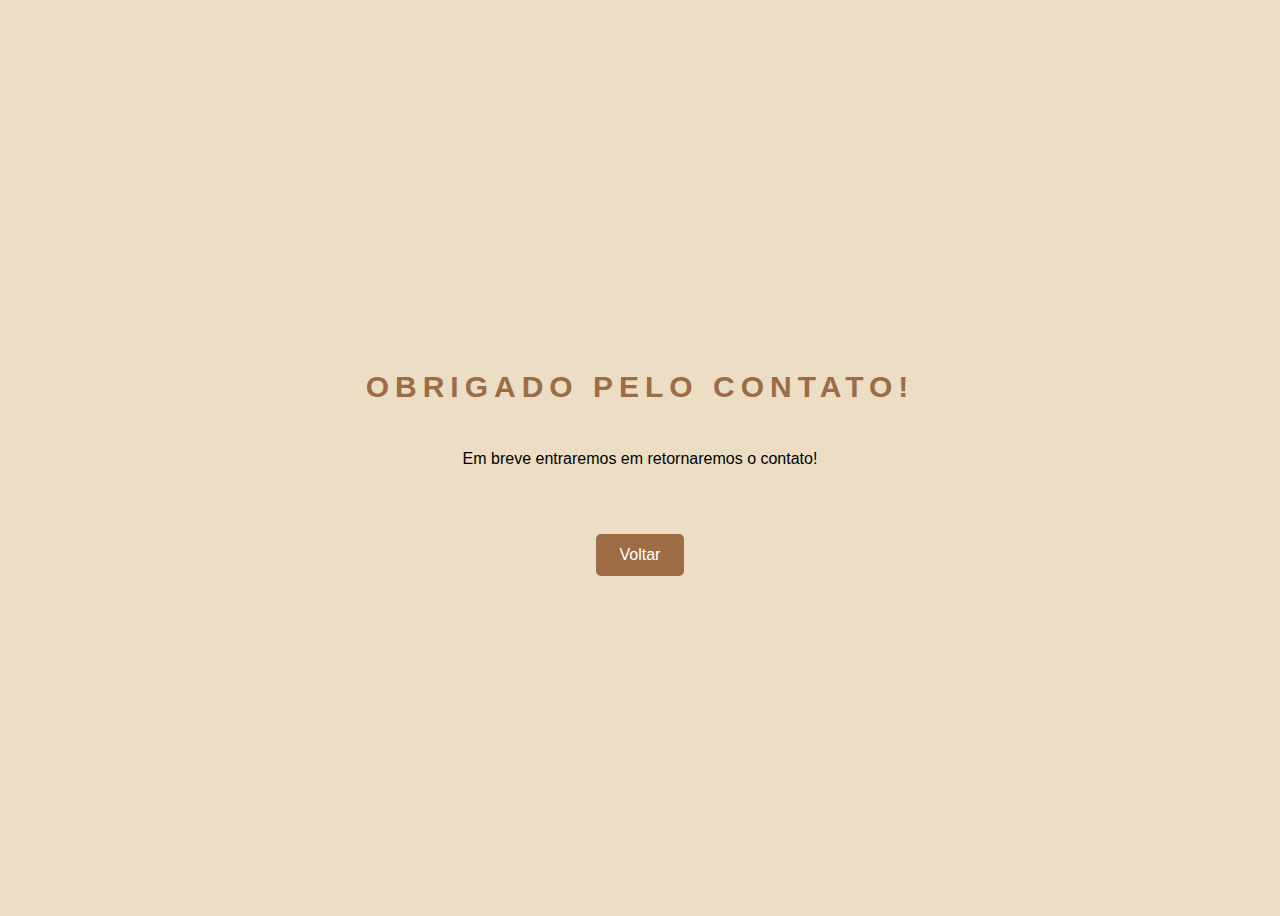
<file: obrigado.html>
<!DOCTYPE html>
<html lang="en">
<head>
    <meta charset="UTF-8">
    <meta name="viewport" content="width=device-width, initial-scale=1.0">
    <link href="css/main.css" rel="stylesheet">
    <title>Obrigado</title>
    <style>
        html{
            background-color: #EBDEC5;
        }
    </style>
</head>
<body>
    <section class="agradecimento">
    <h3 class="main-content-title">Obrigado pelo contato!</h3>
    <p>Em breve entraremos em retornaremos o contato!</p>
    <a class="btn" href="index.html">Voltar</a>
</section>
</body>
</html>
</file>
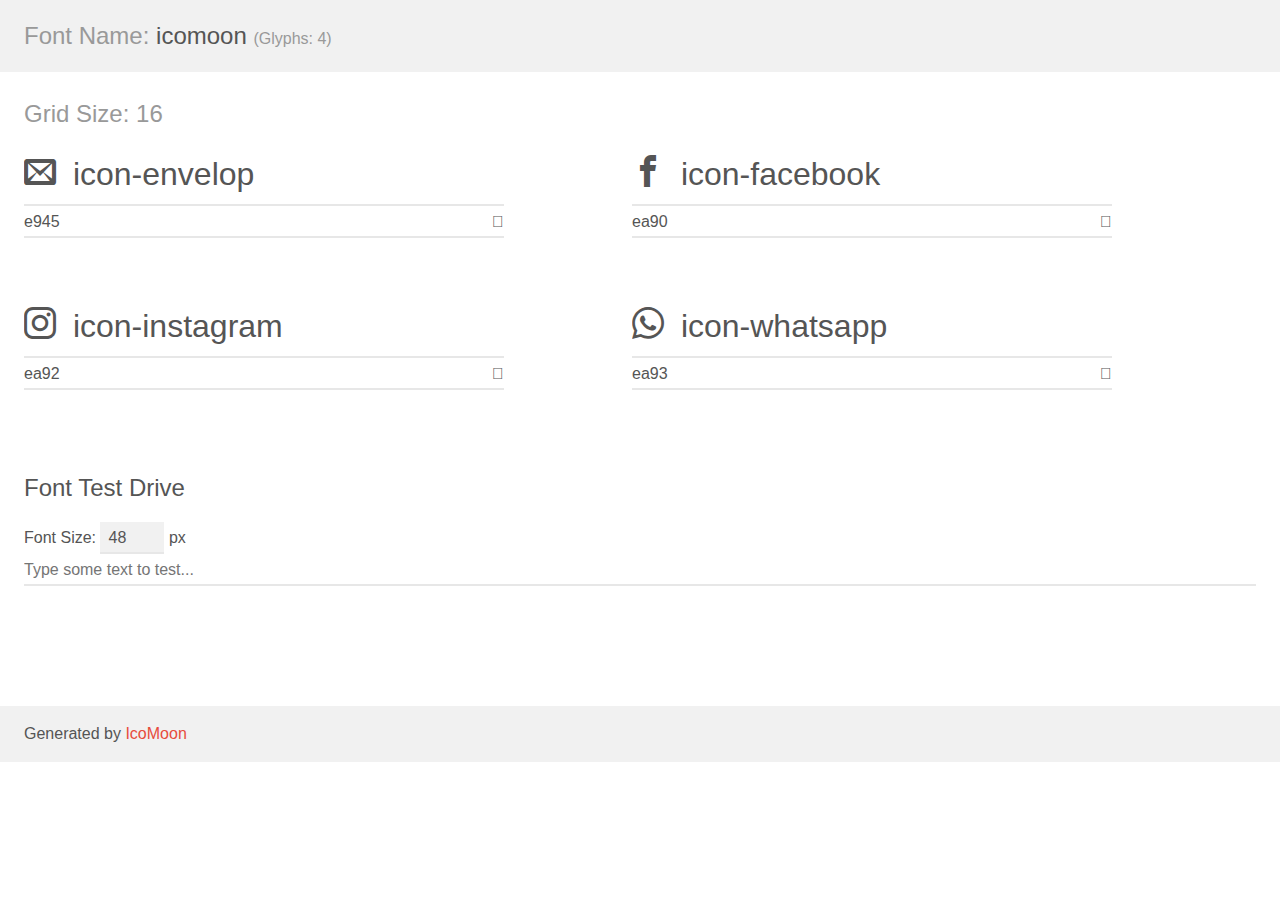
<file: fonts/demo.html>
<!doctype html>
<html>
<head>
    <meta charset="utf-8">
    <title>IcoMoon Demo</title>
    <meta name="description" content="An Icon Font Generated By IcoMoon.io">
    <meta name="viewport" content="width=device-width, initial-scale=1">
    <link rel="stylesheet" href="demo-files/demo.css">
    <link rel="stylesheet" href="style.css"></head>
<body>
    <div class="bgc1 clearfix">
        <h1 class="mhmm mvm"><span class="fgc1">Font Name:</span> icomoon <small class="fgc1">(Glyphs:&nbsp;4)</small></h1>
    </div>
    <div class="clearfix mhl ptl">
        <h1 class="mvm mtn fgc1">Grid Size: 16</h1>
        <div class="glyph fs1">
            <div class="clearfix bshadow0 pbs">
                <span class="icon-envelop"></span>
                <span class="mls"> icon-envelop</span>
            </div>
            <fieldset class="fs0 size1of1 clearfix hidden-false">
                <input type="text" readonly value="e945" class="unit size1of2" />
                <input type="text" maxlength="1" readonly value="&#xe945;" class="unitRight size1of2 talign-right" />
            </fieldset>
            <div class="fs0 bshadow0 clearfix hidden-true">
                <span class="unit pvs fgc1">liga: </span>
                <input type="text" readonly value="envelop, mail" class="liga unitRight" />
            </div>
        </div>
        <div class="glyph fs1">
            <div class="clearfix bshadow0 pbs">
                <span class="icon-facebook"></span>
                <span class="mls"> icon-facebook</span>
            </div>
            <fieldset class="fs0 size1of1 clearfix hidden-false">
                <input type="text" readonly value="ea90" class="unit size1of2" />
                <input type="text" maxlength="1" readonly value="&#xea90;" class="unitRight size1of2 talign-right" />
            </fieldset>
            <div class="fs0 bshadow0 clearfix hidden-true">
                <span class="unit pvs fgc1">liga: </span>
                <input type="text" readonly value="facebook, brand10" class="liga unitRight" />
            </div>
        </div>
        <div class="glyph fs1">
            <div class="clearfix bshadow0 pbs">
                <span class="icon-instagram"></span>
                <span class="mls"> icon-instagram</span>
            </div>
            <fieldset class="fs0 size1of1 clearfix hidden-false">
                <input type="text" readonly value="ea92" class="unit size1of2" />
                <input type="text" maxlength="1" readonly value="&#xea92;" class="unitRight size1of2 talign-right" />
            </fieldset>
            <div class="fs0 bshadow0 clearfix hidden-true">
                <span class="unit pvs fgc1">liga: </span>
                <input type="text" readonly value="instagram, brand12" class="liga unitRight" />
            </div>
        </div>
        <div class="glyph fs1">
            <div class="clearfix bshadow0 pbs">
                <span class="icon-whatsapp"></span>
                <span class="mls"> icon-whatsapp</span>
            </div>
            <fieldset class="fs0 size1of1 clearfix hidden-false">
                <input type="text" readonly value="ea93" class="unit size1of2" />
                <input type="text" maxlength="1" readonly value="&#xea93;" class="unitRight size1of2 talign-right" />
            </fieldset>
            <div class="fs0 bshadow0 clearfix hidden-true">
                <span class="unit pvs fgc1">liga: </span>
                <input type="text" readonly value="whatsapp, brand13" class="liga unitRight" />
            </div>
        </div>
    </div>

    <!--[if gt IE 8]><!-->
    <div class="mhl clearfix mbl">
        <h1>Font Test Drive</h1>
        <label>
            Font Size: <input id="fontSize" type="number" class="textbox0 mbm"
            min="8" value="48" />
            px
        </label>
        <input id="testText" type="text" class="phl size1of1 mvl"
        placeholder="Type some text to test..." value=""/>
        <div id="testDrive" class="icon-" style="font-family: icomoon">&nbsp;
        </div>
    </div>
    <!--<![endif]-->
    <div class="bgc1 clearfix">
        <p class="mhl">Generated by <a href="https://icomoon.io/app">IcoMoon</a></p>
    </div>

    <script src="demo-files/demo.js"></script>
</body>
</html>
</file>
<file: css/main.css>
@charset "UTF-8";
@font-face {
    font-family:'engravers-gothic-bt';
    src: url(//fonts/txt/engravers-gothic-bt.ttf);
}
html {
    font-family: sans-serif;
}

h1,
h2,
h3,
h4,
h5,
h6 {
    font-family: "Oxygen", arial, "engravers-gothic-bt";
}

.content-about h3{
text-align: center;
}
.content-about{
    height: fit-content;
    background-color: #EBDEC5;

}
.content-about .button {
  /*   float: right; */
  margin-left: 30px;
}

.about-txt p{
    text-align: left;
    padding: 0 50px;
    font-size: 20px;
    
}
.about-txt{
    padding-top: 20px;
}
 .about-txt li{
    margin-left: 15px;
} 
.about-img{
    text-align: center;
   padding: 20px 0; 

}
.middle-content img{
    box-shadow: 2px 2px 2px 1px rgba(0, 0, 0, 0.2);
}
.about-img img{
    box-shadow: 2px 2px 2px 1px rgba(0, 0, 0, 0.2);
}
.tratamento{
     
    padding: 2em;
   
}


.button {
    display: inline-block;
    background-color: #25D366;
    padding: .75em 1.5em;
    border-radius: 0.3125em;
    text-decoration: none;
    color: white;
    text-align: center;

}
.btn {
    display: inline-block;
    background-color: #9D6C45;
    padding: .75em 1.5em;
    border-radius: 0.3125em;
    text-decoration: none;
    color: white;
    text-align: center;

}
.btn:hover{
    /* background-color: #F7F3EB; */
    background-color: #915625;
}

.clearfix:after,
.row:after {
    content: ' ';
    display: block;
    clear: both;
}

.button:hover {
    background-color: #26e26b;
    transition: 0.5s ease;
}

.top-header-logo {
    margin: .5em;
}

.top-header {
   /*  text-align: justify; */

}

.top-nav {
    background-color: #9D6C45;
    text-align: center;
    transition: 1s;
  
}

.top-nav-ul {
    margin: 0;
    padding: 0.5em 0;
    list-style: none;
    display: inline-block;
}
.linkbanner {
   display: inline-block;
    width: 400px;
}
.one-lines li{
    display: inline-block;
    padding: 0.3px;

}
.bside-1 {
    float: left;
    width: 58%;
     display: block;
}

.bside-2 {
    margin-top: 5px;
    width: 38%;
    float: right;
    line-height: 1.5px;

}

.one-lines a{
    padding: 0.5em;
}
.two-lines a{
    padding: 1em;
}
.top-nav a {
    color: white;
    text-decoration: none;
   
    display: block;
}

.top-nav a:hover {
    color: #EBDEC5;
    transition: 0.5s ease;
}

/* .top-content {
    padding: 1em;
    text-align: center;
    background-color: #f6f6f6;

} */

.top-content-title {
    color: #9D6C45;
    font-size: 1.375em;
    margin: 1.375em;
   }

.top-content-subtitle {
    color: #9D6C45;
    font-size: 1em;
    line-height: 1.3;
}

.middle-content {
    padding: 2em;
    background-color: #f6f6f6;
   text-align: left;

}
.middle-content h3{
    text-align: center;
}

.middle-content-title {
    font-size: 1.25em;
    color: #9D6C45;
    text-transform: uppercase;
}

.middle-content p {
    line-height: 1.5;
    color: #222;
}

.middle-content span[class^=icon] {
    font-size: 3em;
    color: #9D6C45;
}

.main-content {
    padding: 2em;
}
.middle-content-decoration a{
    text-decoration: none;
    color: #9D6C45;

}
.middle-content-decoration a:hover{
 
    color: #EBDEC5;
    
}
.main-content p {
    line-height: 1.5;
}

.main-content-article {
    margin-bottom: 3.5em;
}

.main-content-title {
    letter-spacing: .2em;
    font-size: 1.25em;
    color: #9D6C45;
    text-transform: uppercase;

}

.icon-play {
    height: 5em;
    display: none;
}

.icon-play img {
    max-width: 100%;
    max-height: 100%;
}

.hidden {
    width: 0;
    height: 0;
    overflow: hidden;
    opacity: 0;
    display: block;
}
.map-fx{
   
    text-align: center;
}
.final {
    background-color: #25303e;
    color: #83969f;
    text-align: center;
    padding-bottom: 2em;
    height: 370px;
}

.final-menushare {
    background-color: #303d4c;
    padding: .5em;
}

.final-menushare li {
    display: inline-block;
    margin: 0 1em;
}

.final-menushare a {
    font-size: 1.1em;
    text-decoration: none;
    color: white;
}
.final h2{
    font-size: 15px;
    color: #34B7F1;
    line-height: 1px;
}
.final p{
    font-size: 15px;
    color: white;

}
.final div{
   
    text-align: left;
   margin-left: 10px;
}


input,
label,
textarea,
select {
    display: inline-block;
    width: 100%;
    box-sizing: border-box;
}

input,
textarea,
select {
    background-color: #cccc;
    padding: 15px;
    border-radius: 5px;
    border: 2px solid transparent;
    margin-bottom: 15px;

}

input:focus,
textarea:focus {
    border: 2px solid #49bf9d;
    outline: none;
}

input[type="radio"],
input[type="checkbox"] {
    width: auto;
}
.final-link a{
    color: gray;
    text-decoration: none;
}
.final-link a:hover{
    color: rgb(173, 172, 172);
}
.agradecimento{
  
    display: flex;
    align-items: center;
    justify-content: center;
    min-height: 100vh;
    flex-direction: column;
}
.agradecimento h3{
    font-size: 30px;
}
.agradecimento p{
    /* padding: 15px 55px; */
    padding-bottom: 50px;
}
.slider{
    margin: 0 auto;
    width: 600px;
    height: 300px;
    overflow: hidden;

}
.slide{
    width: 25%;
    position: relative;
  
}
.slide img{
    width: 300px;
}
.slides{
    display: flex;
    width: 400%;
    height: 400px;
}
.slides input{
    display: none;
}
.manual-navigation{
    position: absolute;
    width: 40px;
    margin-top: -143px;
    display: flex; 
    justify-content: center; 
    margin-left: 280px; 
 
 
}
.manual-btn{
    border: 2px solid white;
    padding: 5px;
    border-radius: 10px;
    cursor: pointer;
    transition: 1s;
}
.manual-btn:not(:last-child){
    margin-right: 30px;
}
.manual-btn:hover{
    background-color: white;
}
#radio01:checked ~ .first{
     margin: 0;
}
#radio02:checked ~ .first{
    margin: -12.5%;
}
#radio03:checked ~ .first{
    margin: -25%;
}
.navigation-auto div{
border: 2px solid #c7b289;
padding: 5px;
border-radius: 10px;
cursor: pointer;
transition: 1s;
}
.navigation-auto{
    position: absolute;
    width: 600px;
    margin-top: 257px;
    display: flex;
    justify-content: center;

}
.navigation-auto div:not(:last-child){
    margin-right: 30px;
}

#radio01:checked ~ .navigation-auto .auto-btn01{
    background-color: white;
}
#radio02:checked ~ .navigation-auto .auto-btn02{
    background-color: white;
}
#radio03:checked ~ .navigation-auto .auto-btn03{
    background-color: white;
}



.tratamento h3{
    text-align: center;
}
 @media screen and (min-width: 0) {

    .bside-1 {
        float: left;
        width: 100%;
    }
    
    .bside-2 {
        
        width: 100%;
        float: right;
        line-height: 0.3px;
    
    }
    
} 
/* 780/16= 48.75 */
@media screen and (min-width: 65em) {
    .icon-play {
        height: 5em;
        display: block;
    }

    .top-header-logo {
        float: left;
    }

    .top-nav {
        background-color: transparent;
        float: right;
        margin-top: 15px;
    
        text-align: center;

    }
    .slide img{
        width: auto;
    }

    .top-nav ul {
        margin: 0;
        padding: 0;
    }

    .top-nav li {
       
        margin-left: .5em;

    }

     .top-nav a {
        color: #9D6C45;

    } 

    .top-nav a:hover {
        color: #EBDEC5;
        transition: .5s ease;
    }

    .top-content {
        background-color: #9D6C45;
        color: white;
        background: #9D6C45 url(/images/Ellese\ -\ banner\ -\ 780.JPG);
        height: 22em;
       
        
    } 
 
    .top-content-title,
    .top-content-subtitle {
        color: white;
    }



    .col-1-4 {
        width: 44%;
        margin: 3%;
        float: left;
    }

    .main-content-article .button {
        float: right;
    }
    .bside-1 li{
        display: inline-block;
    }
    .bside-2 li{
        display: inline-block;
    }
    .bside-2 a{
        
         padding: 18px 5px; 
        margin: 0;
        line-height: 0.5px;
    }
    .linkbanner {
        
        width:600px;
    }
    .bside-1{
        float: left;
        width: 40%;
        position: absolute;
    }
    .bside-2{
        width: 40%;
        float: right;
        line-height: 0.5px;
        
    }
}

/* 1000/16 */
@media screen and (min-width: 64em) {
    .top-content {
        /*   background-color: #521a66;
    background-image: url(/images/bg_topo_1198x670.jpg); */
        background: #9D6C45 url(/images/IMG_0675-1600.JPG);
        height: 22em;
        padding: 17em 0 0 0;
        background-position: center bottom;
    }
    .linkbanner {

        width:700px;
    }

    .top-nav li {
        margin-left: 1em;
    }
    .bside-2 a{
        padding: 18px 5px;
        margin: 0;
        line-height: 0.3px;
    }
    .bside-1{
        float: left;
        width: 40%;
        position: absolute;
    }
    .bside-2{
        width: 40%;
        float: right;
        line-height: 0.5px;
    }
}

/* 1024/16 */
@media screen and (min-width: 74em) {
    .top-content {
        background-image: url(/images/IMG_0675-1600.JPG);
        padding: 19em 17em 10em;
        background-position: center top;
        
    }

    .col-1-4 {
        width: 23%;
        margin: 1%;
    }

   
    .col-1-2 {
        width: 48%;
        margin: 1%;
        float: left;
    }

    .main-content-article .button {
        float: none;
    }

    .icon-play {
        height: 7em;

    }

    .top-nav li {
        margin-left: 10px;
    }

    .bside-1 {
        margin-left: 0;
    }


    .bside-2 a{
        padding: 18px 5px;
        margin: 0;
    }

    .linkbanner {
   
        width: 900px;
        display: inline-block;
    }
    .bside-1 {
        float: left;
        width: 40%;
        /* position: absolute; */
    }
    
    .bside-2 {
        
        width: 40%;
        float: right;
        line-height: 0.5px;
    
    }
}
.header__btnMenu{
       
        float: right;
        margin: 1.5em;
        background: transparent;
        border: none;
        font-size: 14px;
    
}
</file>
<file: fonts/demo-files/demo.css>
body {
  padding: 0;
  margin: 0;
  font-family: sans-serif;
  font-size: 1em;
  line-height: 1.5;
  color: #555;
  background: #fff;
}
h1 {
  font-size: 1.5em;
  font-weight: normal;
}
small {
  font-size: .66666667em;
}
a {
  color: #e74c3c;
  text-decoration: none;
}
a:hover, a:focus {
  box-shadow: 0 1px #e74c3c;
}
.bshadow0, input {
  box-shadow: inset 0 -2px #e7e7e7;
}
input:hover {
  box-shadow: inset 0 -2px #ccc;
}
input, fieldset {
  font-family: sans-serif;
  font-size: 1em;
  margin: 0;
  padding: 0;
  border: 0;
}
input {
  color: inherit;
  line-height: 1.5;
  height: 1.5em;
  padding: .25em 0;
}
input:focus {
  outline: none;
  box-shadow: inset 0 -2px #449fdb;
}
.glyph {
  font-size: 16px;
  width: 15em;
  padding-bottom: 1em;
  margin-right: 4em;
  margin-bottom: 1em;
  float: left;
  overflow: hidden;
}
.liga {
  width: 80%;
  width: calc(100% - 2.5em);
}
.talign-right {
  text-align: right;
}
.talign-center {
  text-align: center;
}
.bgc1 {
  background: #f1f1f1;
}
.fgc1 {
  color: #999;
}
.fgc0 {
  color: #000;
}
p {
  margin-top: 1em;
  margin-bottom: 1em;
}
.mvm {
  margin-top: .75em;
  margin-bottom: .75em;
}
.mtn {
  margin-top: 0;
}
.mtl, .mal {
  margin-top: 1.5em;
}
.mbl, .mal {
  margin-bottom: 1.5em;
}
.mal, .mhl {
  margin-left: 1.5em;
  margin-right: 1.5em;
}
.mhmm {
  margin-left: 1em;
  margin-right: 1em;
}
.mls {
  margin-left: .25em;
}
.ptl {
  padding-top: 1.5em;
}
.pbs, .pvs {
  padding-bottom: .25em;
}
.pvs, .pts {
  padding-top: .25em;
}
.unit {
  float: left;
}
.unitRight {
  float: right;
}
.size1of2 {
  width: 50%;
}
.size1of1 {
  width: 100%;
}
.clearfix:before, .clearfix:after {
  content: " ";
  display: table;
}
.clearfix:after {
  clear: both;
}
.hidden-true {
  display: none;
}
.textbox0 {
  width: 3em;
  background: #f1f1f1;
  padding: .25em .5em;
  line-height: 1.5;
  height: 1.5em;
}
#testDrive {
  display: block;
  padding-top: 24px;
  line-height: 1.5;
}
.fs0 {
  font-size: 16px;
}
.fs1 {
  font-size: 32px;
}
</file>
<file: fonts/style.css>
@font-face {
  font-family: 'icomoon';
  src:  url('fonts/icomoon.eot?rhaxod');
  src:  url('fonts/icomoon.eot?rhaxod#iefix') format('embedded-opentype'),
    url('fonts/icomoon.ttf?rhaxod') format('truetype'),
    url('fonts/icomoon.woff?rhaxod') format('woff'),
    url('fonts/icomoon.svg?rhaxod#icomoon') format('svg');
  font-weight: normal;
  font-style: normal;
  font-display: block;
}

[class^="icon-"], [class*=" icon-"] {
  /* use !important to prevent issues with browser extensions that change fonts */
  font-family: 'icomoon' !important;
  speak: never;
  font-style: normal;
  font-weight: normal;
  font-variant: normal;
  text-transform: none;
  line-height: 1;

  /* Better Font Rendering =========== */
  -webkit-font-smoothing: antialiased;
  -moz-osx-font-smoothing: grayscale;
}

.icon-envelop:before {
  content: "\e945";
}
.icon-facebook:before {
  content: "\ea90";
}
.icon-instagram:before {
  content: "\ea92";
}
.icon-whatsapp:before {
  content: "\ea93";
}
</file>
